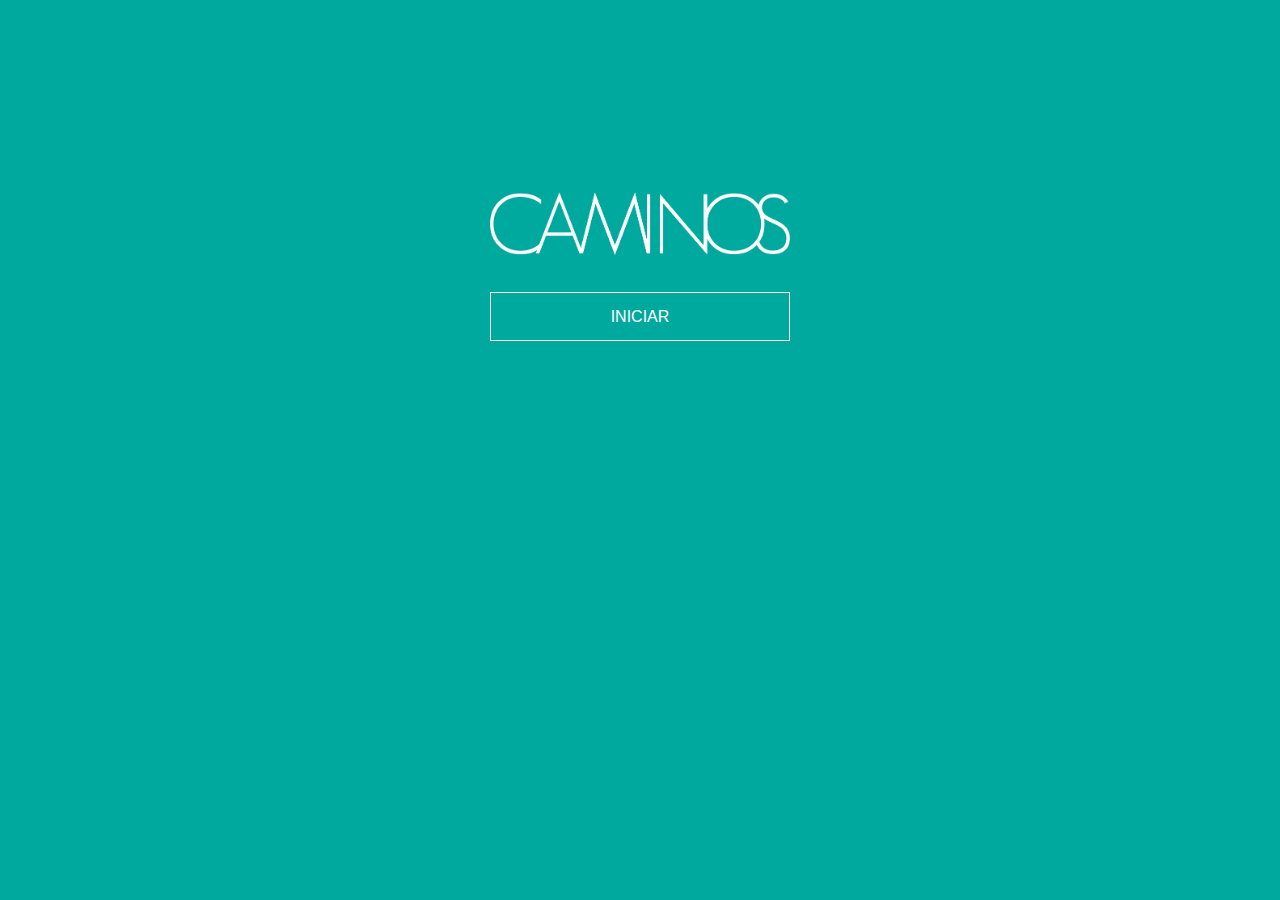
<file: index.html>
<!DOCTYPE html>
<html lang="es-ar">

<head>
    <meta charset="UTF-8">
    <meta name="viewport" content="width=device-width, initial-scale=1.0">
    <link rel="stylesheet" href="css/bootstrap.min.css">
    <link rel="stylesheet" href="css/style.css">

    <title>CAMINOS</title>
</head>

<main>

    <body style="background-color: #00a99d;">
        <div class="container-fluid">
            <div class="row">
                <div class="col-md-12 cont-img-inicio">
                    <img src="/img/LOGO.png" alt="" class="img-inicio">                    
                </div>
                <div class="col-md-12 cont-boton">
                    <a href="/bienvenida.html">iniciar</a>
                </div>
            </div>
        </div>
        <script src="/js/juego.js"></script>
        <script src="/js/bootstrap.min.js"></script>
        <script src="/js/jquery-1.9.1.min.js"></script>
        <script src="/js/jquery-rotate.js"></script>
        
    </body>
</main>

</html>
</file>
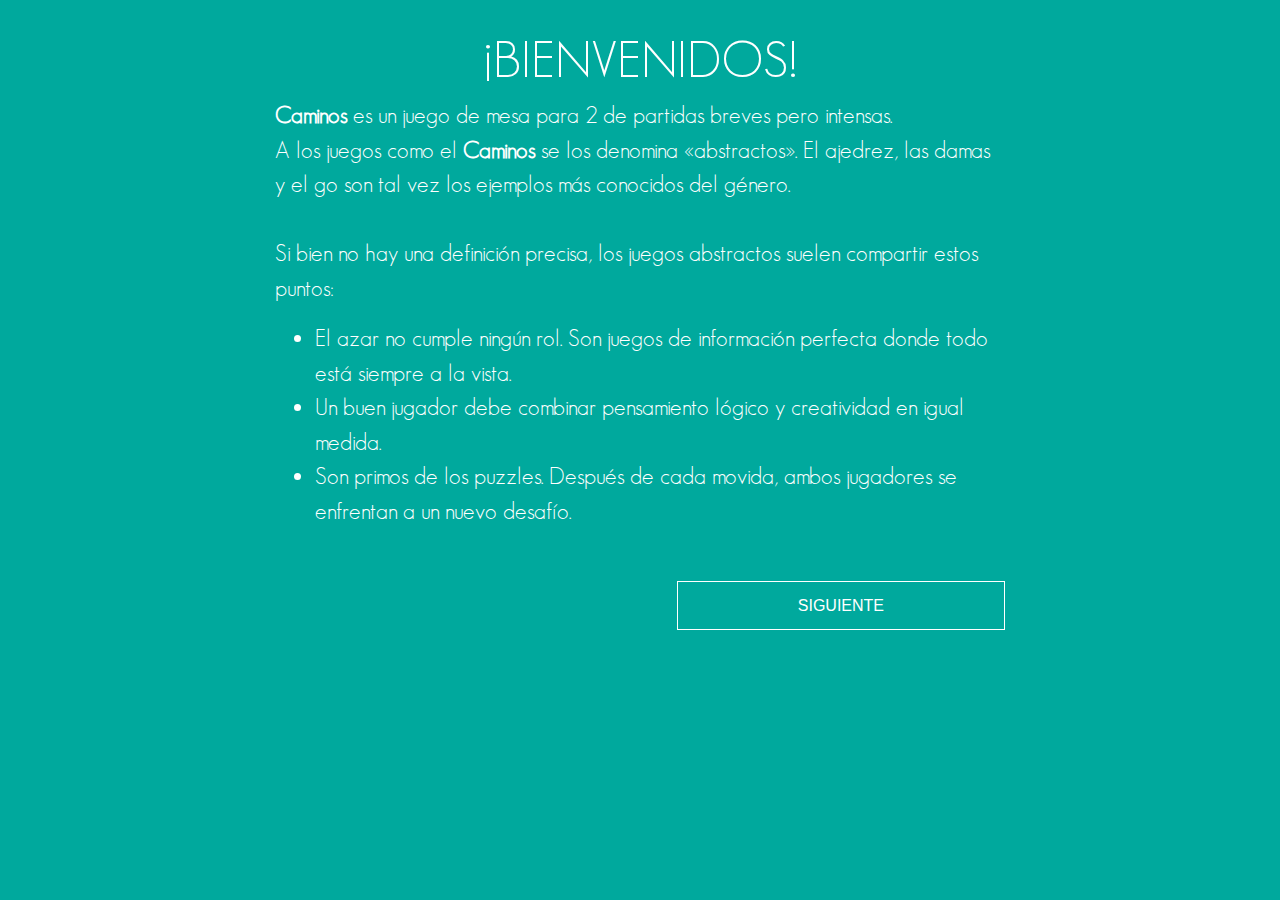
<file: bienvenida.html>
<!DOCTYPE html>
<html lang="es-ar">

<head>
    <meta charset="UTF-8">
    <meta name="viewport" content="width=device-width, initial-scale=1.0">
    <link rel="stylesheet" href="css/bootstrap.min.css">
    <link rel="stylesheet" href="css/style.css">

    <title>CAMINOS</title>
</head>


<body style="background-color: #00a99d;">
    <main>
        <div class="container">
            <div class="row justify-content-center">
                <div class="col-md-8">
                    <h1 class="titulo">¡BIENVENIDOS!</h1>
                    <p class="descripcion">
                        <strong>Caminos</strong> es un juego de mesa para 2 de partidas breves pero intensas. <br>

                        A los juegos como el <strong>Caminos</strong> se los denomina «abstractos». El ajedrez, las
                        damas y el go son tal
                        vez los ejemplos más conocidos del género. <br><br>
                        Si bien no hay una definición precisa, los juegos abstractos suelen compartir estos puntos:
                        
                    <ul>
                        <li>El azar no cumple ningún rol. Son juegos de información perfecta donde todo está siempre a
                            la
                            vista.</li>
                        <li>
                            Un buen jugador debe combinar pensamiento lógico y creatividad en igual medida.

                        </li>
                        <li>Son primos de los puzzles. Después de cada movida, ambos jugadores se enfrentan a un nuevo
                            desafío.</li>
                    </ul>
                    </p>
                </div>
                <div class="col-md-8 cont-boton derecha">
                    <a href="/bienvenida2.html">siguiente</a>
                </div>

            </div>

        </div>
    </main>
    <script src="/js/juego.js"></script>
    <script src="/js/bootstrap.min.js"></script>
    <script src="/js/jquery-1.9.1.min.js"></script>
    <script src="/js/jquery-rotate.js"></script>

</body>


</html>
</file>
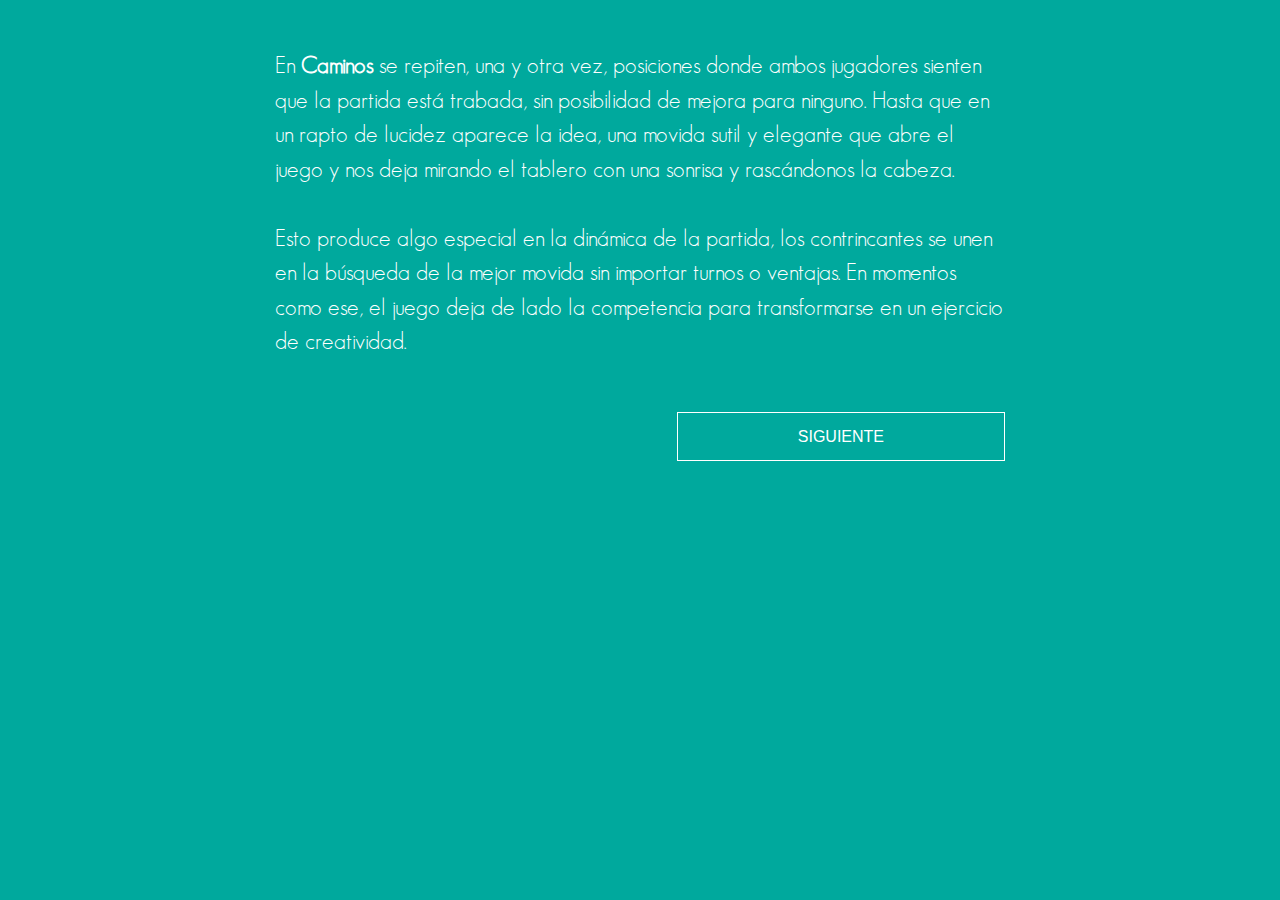
<file: bienvenida2.html>
<!DOCTYPE html>
<html lang="es-ar">

<head>
    <meta charset="UTF-8">
    <meta name="viewport" content="width=device-width, initial-scale=1.0">
    <link rel="stylesheet" href="css/bootstrap.min.css">
    <link rel="stylesheet" href="css/style.css">

    <title>CAMINOS</title>
</head>


<body style="background-color: #00a99d;">
    <main>
        <div class="container">
            <div class="row justify-content-center">
                <div class="col-md-8">
                    <p class="descripcion mt-5">
                        En <strong>Caminos</strong> se repiten, una y otra vez, posiciones donde ambos jugadores sienten que la partida
                        está trabada, sin posibilidad de mejora para ninguno. Hasta que en un rapto de lucidez aparece
                        la idea, una movida sutil y elegante que abre el juego y nos deja mirando el tablero con una
                        sonrisa y rascándonos la cabeza. <br><br>

                        Esto produce algo especial en la dinámica de la partida, los contrincantes se unen en la
                        búsqueda de la mejor movida sin importar turnos o ventajas. En momentos como ese, el juego deja
                        de lado la competencia para transformarse en un ejercicio de creatividad.
                    </p>
                </div>
                <div class="col-md-8 cont-boton derecha">
                    <a href="/juego.html">siguiente</a>
                </div>

            </div>

        </div>
    </main>
    <script src="/js/juego.js"></script>
    <script src="/js/bootstrap.min.js"></script>
    <script src="/js/jquery-1.9.1.min.js"></script>
    <script src="/js/jquery-rotate.js"></script>

</body>


</html>
</file>
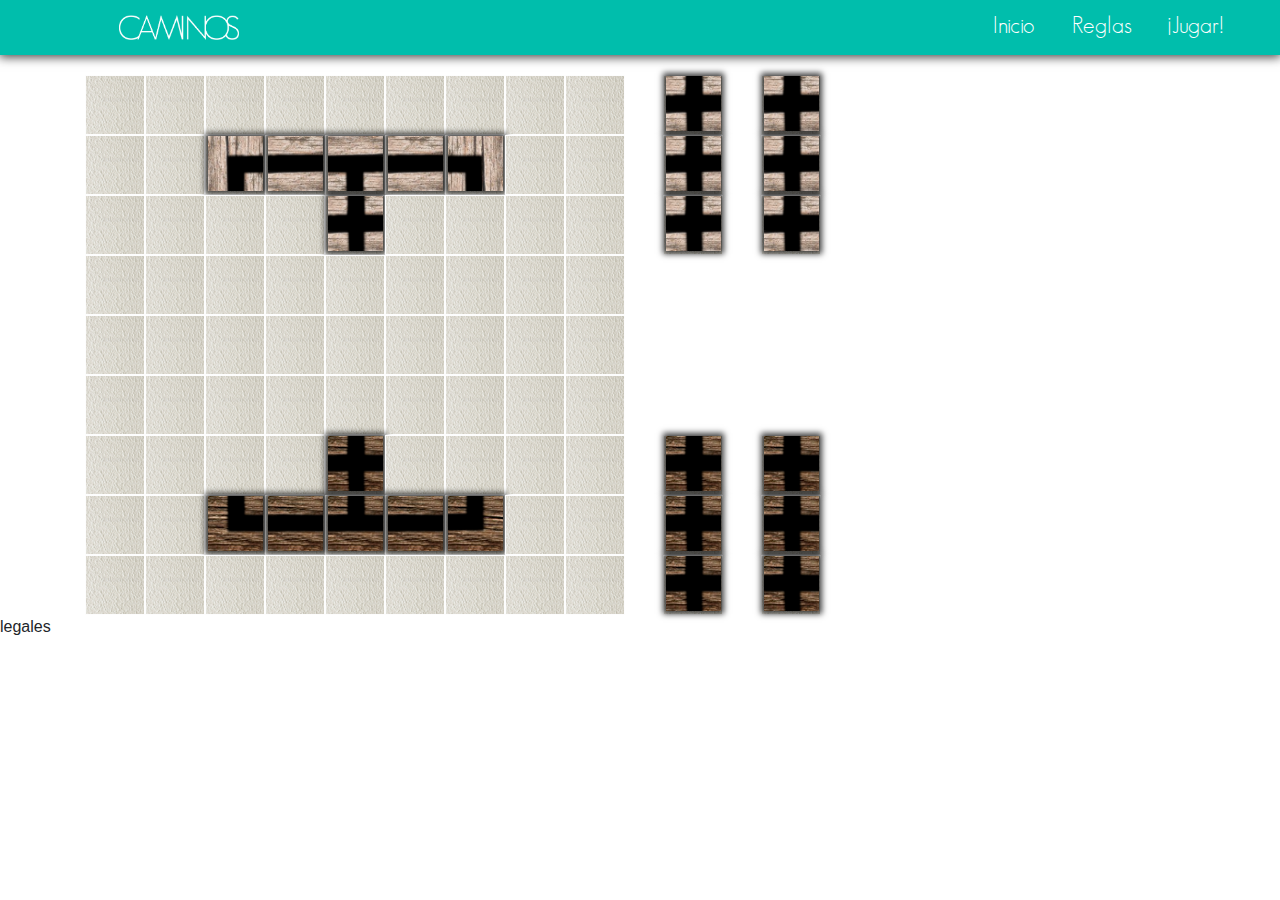
<file: juego.html>
<!DOCTYPE html>
<html lang="es-ar">
<head>
    <meta charset="UTF-8">
    <meta name="viewport" content="width=device-width, initial-scale=1.0">
    <link rel="stylesheet" href="css/bootstrap.min.css">
    <link rel="stylesheet" href="css/style.css">
    <title>CAMINOS</title>
</head>
<header>
    <nav class="menu">
        <img src="/img/LOGO.png" alt="" class="logo">
        <ul class="lista">
            <li class="nav-item active">
                <a class="nav-link" href="/index.html">Inicio <span class="sr-only">(current)</span></a>
            </li>
            <li class="nav-item">
                <a class="nav-link" href="/img/reglas.pdf" target="_blank">Reglas</a>
            </li>
            <li class="nav-item">
                <a class="nav-link" href="/juego.html">¡Jugar!</a>
            </li>
        </ul>
    </nav>
</header>
<main>
    <body>
        <div class="container">
            <div class="row">
                <div class="col">
                    <div id="columns-full" class="columns clearfix">
                        <div class="row">
                            <div class="col">
                                <div class="column " draggable="true">
                                </div>
                                <div class="column " draggable="true">
                                </div>
                                <div class="column " draggable="true">
                                </div>
                                <div class="column " draggable="true">

                                </div>
                                <div class="column " draggable="true">


                                </div>
                                <div class="column " draggable="true">


                                </div>
                                <div class="column " draggable="true">

                                </div>
                                <div class="column " draggable="true">

                                </div>
                                <div class="column " draggable="true">

                                </div>
                                <div class="repuesto">
                                    <div class="column " draggable="true">
                                        <img src="/img/+-clara.png" alt="">
                                    </div>
                                    <div class="column " draggable="true">
                                        <img src="/img/+-clara.png" alt="">
                                    </div>
                                </div>
                            </div>
                        </div>
                        <div class="row">
                            <div class="col">
                                <div class="column " draggable="true">
                                </div>
                                <div class="column " draggable="true">
                                </div>
                                <div class="column " draggable="true">
                                    <img src="/img/codo-der-clara.png" alt="">
                                </div>
                                <div class="column " draggable="true">
                                    <img src="/img/recta-clara.png" alt="">
                                </div>
                                <div class="column " draggable="true">
                                    <img src="/img/t-clara.png" alt="">
                                </div>
                                <div class="column " draggable="true">
                                    <img src="/img/recta-clara.png" alt="">
                                </div>
                                <div class="column " draggable="true">
                                    <img src="/img/codo-izq-clara.png" alt="">
                                </div>
                                <div class="column " draggable="true">

                                </div>
                                <div class="column " draggable="true">

                                </div>
                                <div class="repuesto">
                                    <div class="column " draggable="true">
                                        <img src="/img/+-clara.png" alt="">
                                    </div>
                                    <div class="column " draggable="true">
                                        <img src="/img/+-clara.png" alt="">
                                    </div>
                                </div>
                            </div>
                        </div>
                        <div class="row">
                            <div class="col">
                                <div class="column " draggable="true">

                                </div>
                                <div class="column " draggable="true">

                                </div>
                                <div class="column " draggable="true">

                                </div>
                                <div class="column " draggable="true">

                                </div>
                                <div class="column " draggable="true">
                                    <img src="/img/+-clara.png" alt="">
                                </div>
                                <div class="column " draggable="true">

                                </div>
                                <div class="column " draggable="true">

                                </div>
                                <div class="column " draggable="true">

                                </div>
                                <div class="column " draggable="true">

                                </div>
                                <div class="repuesto">
                                    <div class="column " draggable="true">
                                        <img src="/img/+-clara.png" alt="">
                                    </div>
                                    <div class="column " draggable="true">
                                        <img src="/img/+-clara.png" alt="">
                                    </div>
                                </div>
                            </div>
                        </div>
                        <div class="row">
                            <div class="col">
                                <div class="column " draggable="true">

                                </div>
                                <div class="column " draggable="true">

                                </div>
                                <div class="column " draggable="true">

                                </div>
                                <div class="column " draggable="true">

                                </div>
                                <div class="column " draggable="true">

                                </div>
                                <div class="column " draggable="true">

                                </div>
                                <div class="column " draggable="true">

                                </div>
                                <div class="column " draggable="true">

                                </div>
                                <div class="column " draggable="true">

                                </div>
                            </div>
                        </div>
                        <div class="row">
                            <div class="col">
                                <div class="column " draggable="true">

                                </div>
                                <div class="column " draggable="true">

                                </div>
                                <div class="column " draggable="true">

                                </div>
                                <div class="column " draggable="true">

                                </div>
                                <div class="column " draggable="true">

                                </div>
                                <div class="column " draggable="true">

                                </div>
                                <div class="column " draggable="true">

                                </div>
                                <div class="column " draggable="true">

                                </div>
                                <div class="column " draggable="true">

                                </div>
                            </div>
                        </div>
                        <div class="row">
                            <div class="col">
                                <div class="column " draggable="true">

                                </div>
                                <div class="column " draggable="true">

                                </div>
                                <div class="column " draggable="true">

                                </div>
                                <div class="column " draggable="true">

                                </div>
                                <div class="column " draggable="true">

                                </div>
                                <div class="column " draggable="true">

                                </div>
                                <div class="column " draggable="true">

                                </div>
                                <div class="column " draggable="true">

                                </div>
                                <div class="column " draggable="true">

                                </div>
                            </div>
                        </div>
                        <div class="row">
                            <div class="col">
                                <div class="column " draggable="true">

                                </div>
                                <div class="column " draggable="true">

                                </div>
                                <div class="column " draggable="true">

                                </div>
                                <div class="column " draggable="true">

                                </div>
                                <div class="column " draggable="true">
                                    <img src="/img/+.png" alt="">
                                </div>
                                <div class="column " draggable="true">

                                </div>
                                <div class="column " draggable="true">

                                </div>
                                <div class="column " draggable="true">

                                </div>
                                <div class="column " draggable="true">

                                </div>
                                <div class="repuesto">
                                    <div class="column " draggable="true">
                                        <img src="/img/+.png" alt="">
                                    </div>
                                    <div class="column " draggable="true">
                                        <img src="/img/+.png" alt="">
                                    </div>
                                </div>
                            </div>
                        </div>
                        <div class="row">
                            <div class="col">
                                <div class="column " draggable="true">
                                </div>
                                <div class="column " draggable="true">
                                </div>
                                <div class="column " draggable="true">
                                    <img src="/img/codo-der.png" alt="">
                                </div>
                                <div class="column " draggable="true">
                                    <img src="/img/recta.png" alt="">
                                </div>
                                <div class="column " draggable="true">
                                    <img src="/img/t.png" alt="">
                                </div>
                                <div class="column " draggable="true">
                                    <img src="/img/recta.png" alt="">
                                </div>
                                <div class="column " draggable="true">
                                    <img src="/img/codo-izq.png" alt="">
                                </div>
                                <div class="column " draggable="true">

                                </div>
                                <div class="column " draggable="true">

                                </div>
                                <div class="repuesto">
                                    <div class="column " draggable="true">
                                        <img src="/img/+.png" alt="">
                                    </div>
                                    <div class="column " draggable="true">
                                        <img src="/img/+.png" alt="">
                                    </div>
                                </div>
                            </div>
                        </div>
                        <div class="row">
                            <div class="col">
                                <div class="column " draggable="true">

                                </div>
                                <div class="column " draggable="true">

                                </div>
                                <div class="column " draggable="true">

                                </div>
                                <div class="column " draggable="true">

                                </div>
                                <div class="column " draggable="true">

                                </div>
                                <div class="column " draggable="true">

                                </div>
                                <div class="column " draggable="true">

                                </div>
                                <div class="column " draggable="true">

                                </div>
                                <div class="column " draggable="true">

                                </div>
                                <div class="repuesto">
                                    <div class="column " draggable="true">
                                        <img src="/img/+.png" alt="">
                                    </div>
                                    <div class="column " draggable="true">
                                        <img src="/img/+.png" alt="">
                                    </div>
                                </div>
                            </div>
                        </div>
                    </div>
                </div>
            </div>
        </div>
        <script src="/js/juego.js"></script>
        <script src="/js/bootstrap.min.js"></script>
        <script src="/js/jquery-1.9.1.min.js"></script>
        <script src="/js/jquery-rotate.js"></script>
        <script>
            var value = 0
            $(".column").rotate({
                bind:
                {
                    click: function () {
                        value += 90;
                        $(this).rotate({ animateTo: value })
                    }
                }
            });

        </script>
    </body>
</main>
<footer>legales</footer>

</html>
</file>
<file: css/style.css>
@font-face {
    font-family: 'geosans';
    src: url("../fonts/GeosansLight.ttf");    
    font-weight: normal;
}
.menu {
	background-color: #00beac;
	display: block;
	margin-bottom: 20px;
	-webkit-box-shadow: 0px 1px 10px 1px rgba(0, 0, 0, 0.75);
	-moz-box-shadow: 0px 1px 10px 1px rgba(0, 0, 0, 0.75);
	box-shadow: 0px 1px 10px 1px rgba(0, 0, 0, 0.75);
	width: 100%;
}

.lista {
	display: inline-block;
	float: right;
	margin-right: 40px;
}

.lista li {
	display: inline-block;
}

.nav-link {
	color: #fff;
}

.column {
	border: 1px solid #fdfdfd;
	cursor: move;
	float: left;
	height: 60px;
	text-align: center;
	width: 60px;
	background-image: url(../img/tablero.png);
}
@media(max-width: 991px){
	.column {
		height: 55px;
		width: 55px;
	}
	.column img {
		height: 53px!important;
		width: 53px!important;
	}
}
@media(max-width: 767px){
	.column {
		height: 39px;
		width: 39px;
	}
	.column img {
		height: 35px!important;
		width: 35px!important;
	}
}

.column img {
	width: 55px;
	height: 55px;
	-webkit-box-shadow: 0px 0px 6px 3px rgba(0, 0, 0, 0.75);
	-moz-box-shadow: 0px 0px 6px 3px rgba(0, 0, 0, 0.75);
	box-shadow: 0px 0px 6px 3px rgba(0, 0, 0, 0.75);
}

.logo {
	width: 120px;
	margin: 15px 0;
	display: inline-block;
	margin-left: 119px;
}

.column header {
	border-top-left-radius: 10px;
	border-top-right-radius: 10px;
	box-shadow: 5px;
	color: #fff;
	padding: 5px;
}

.column {
	transition: transform 0.2s ease-out;
}

.column.over {
	border: 2px dashed #00a99d;
	background-image: url(../img/tablero-over.png);
}

.column .count {
	font-weight: bold;
	padding-top: 15px;
	text-shadow: #fff 0 1px;
}

.repuesto .column {
	margin-left: 38px;
}
.cont-img-inicio {
	text-align: center;
	margin-top: 15%;
}
.img-inicio {
	width: 300px;
}
.cont-boton {
	text-align: center;
	margin-top: 50px;
}
.cont-boton a{
	color: #fff;
	text-transform: uppercase;
	border: 1px solid #fff;	
	padding: 15px 120px;
}
.cont-boton a:hover{
	color: #00a99d;
	background-color: #fff;
	text-decoration: none;
}
.titulo {
	font-family: geosans, arial ;
	font-size: 50px;
	color: #fff;
	text-align: center;
	margin-top: 30px;
}
.descripcion,
ul li {
	color: #fff;
	font-family: geosans, arial;
	font-size: 23px;
}
.cont-boton.derecha {
	text-align: right;
}
</file>
